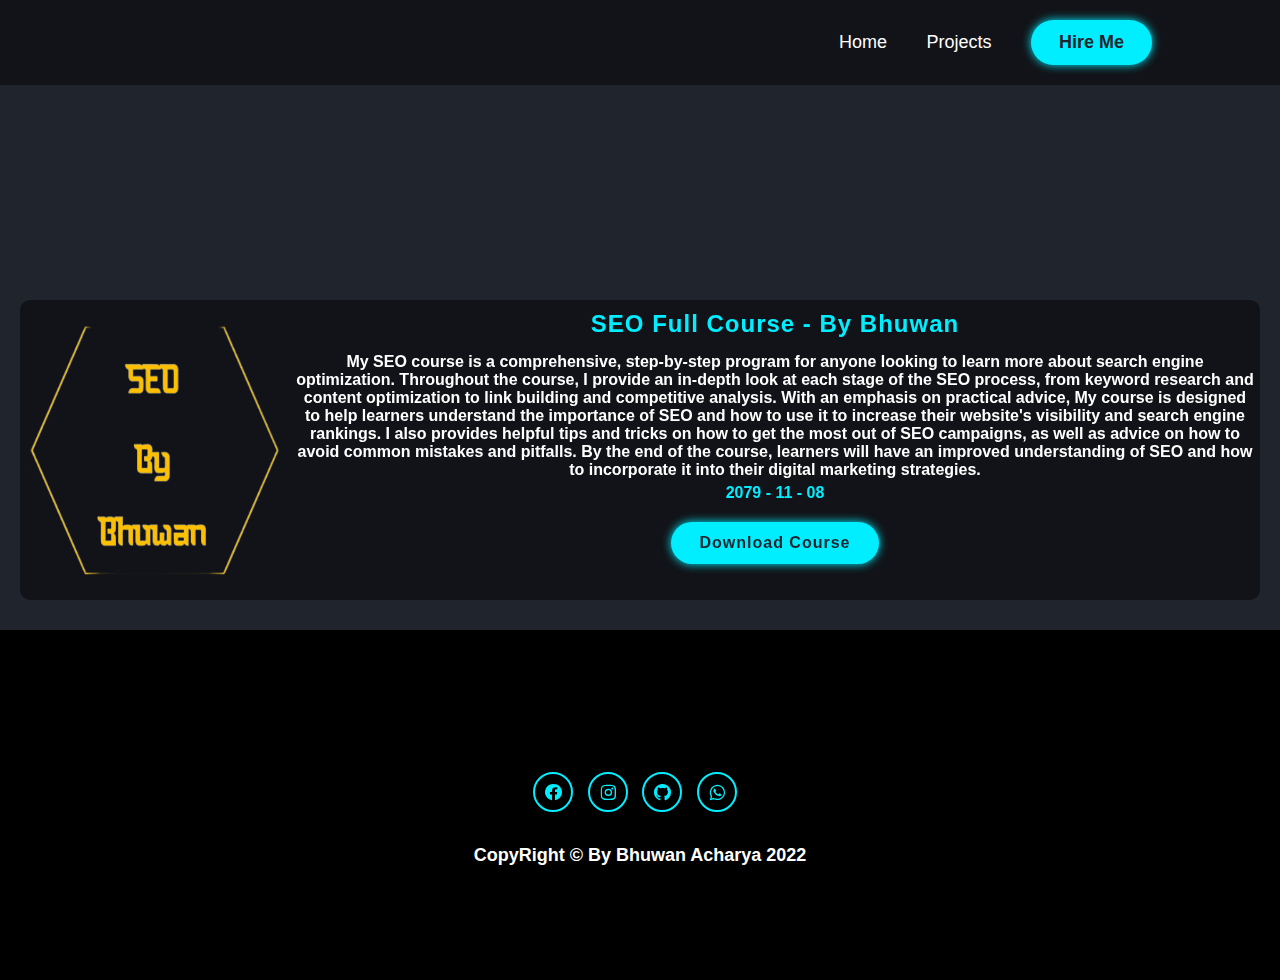
<file: blogs.html>
<!DOCTYPE html>
<html lang="en">
    <head>
        <meta charset="UTF-8">
        <meta http-equiv="X-UA-Compatible" content="IE=edge">
        <meta name="viewport" content="width=device-width, initial-scale=1.0">
        <title>Bhuwan Acharya | Portfolio  Website</title>
        <link href='https://unpkg.com/boxicons@2.1.4/css/boxicons.min.css' rel='stylesheet'>
        <link rel="stylesheet" href="css/style.css">
        <meta property="og:url" content=https://bhuwan597.github.io/portfolio/>
        <meta property="og:description"
            content="I am an experienced web developer with over three years of expertise in the web development field. I am knowledgeable in HTML, CSS, JavaScript, PHP, AJAX, Python, and Django." />
            <meta property="og:image" content="https://bhuwan597.github.io/portfolio/images/bhuwan.jpg" />
            <link rel="icon" href="./images/favicon.ico" sizes="any"><!-- 32×32 -->
            <link rel="apple-touch-icon" href="./images/apple-touch-icon.png">
            <link rel="icon" sizes="32x32" href="./images/favicon-32x32.png">
            <link rel="icon" sizes="192x192" href="./images/android-chrome-192x192.png">
            <link rel="icon" sizes="512x512" href="./images/android-chrome-512x512.png">
            <link rel="stylesheet" href="https://unpkg.com/aos@next/dist/aos.css">
            <meta name="google-site-verification" content="2KYior2X6gnKr3Bh37McsHZ3szvJanuZUABIRV83YZA" />
        </head>
<body>
    <header class="header">
        <a href="./index.html" class="logo">Port<span class="title-color">folio.</span> </a>
        <nav class="navbar">
            <a href="./index.html" style="--i:1">Home</a>
            <a href="./projects.html" style="--i:2">Projects</a>
            <!-- <a href="#" style="--i:3" class="active">Blogs</a> -->
            <!-- <a href="./contact.html" style="--i:4">Contact</a> -->
            <a href="https://wa.me/+9779821669048" class="hire-me" style="--i:5">Hire Me</a>
        </nav>
    </header>
    <section class="project-home">
        <div class="home-content">
            <h3>Checkout the Recent Blogs.</h3>
        </div>
    </section>
    <section class="projects">
        <div class="project-item">
            <img data-aos="fade-in" class="project-img" src="./images/SEO.png" alt="">
            <div class="project-info">
                <h2 data-aos="slide-down" class="project-title">SEO Full Course - By Bhuwan
                </h2>
                <p data-aos="slide-up" class="project-description">My SEO course is a comprehensive, step-by-step program for anyone looking to learn more about search engine optimization. Throughout the course, I provide an in-depth look at each stage of the SEO process, from keyword research and content optimization to link building and competitive analysis. With an emphasis on practical advice, My course is designed to help learners understand the importance of SEO and how to use it to increase their website's visibility and search engine rankings. I also provides helpful tips and tricks on how to get the most out of SEO campaigns, as well as advice on how to avoid common mistakes and pitfalls. By the end of the course, learners will have an improved understanding of SEO and how to incorporate it into their digital marketing strategies. </p>
                <p data-aos="fade-up" class="project-date">2079 - 11 - 08</p>
                <a data-aos="fade-up" download target="_blank" href="./downloadable/SEO-By Bhuwan.pdf" class="btn-2">Download Course</a>
                <br><br>
            </div>
        </div>
    </section>
    <footer>
        <div class="social-media" data-aos="fade-up">
            <a target="_blank" href="https://facebook.com/bhuwanacharya.998" ><i class='bx bxl-facebook-circle'></i></a>
            <a target="_blank" href="https://www.instagram.com/bhuvi_bhuwan/"><i class='bx bxl-instagram' ></i></a>
            <a target="_blank" href="https://github.com/bhuwan597"><i class='bx bxl-github' ></i></a>
            <a target="_blank" href="https://wa.me/+9779821669048"><i class='bx bxl-whatsapp' ></i></a>
        </div> 
        <p>CopyRight &copy; By Bhuwan Acharya 2022 </p>
    </footer>
    <script src="https://unpkg.com/aos@next/dist/aos.js"></script>
    <script>
      AOS.init({
        offset: 100,
        duration: 500,
      });
    </script>
</body>
</html>
</file>
<file: css/style.css>
@import url('https://fonts.googleapis.com/css2?family=Play&display=swap');
*{
    margin: 0px;
    padding: 0px;
    box-sizing: border-box;
    font-family: 'Poppins',sans-serif;
}
body{
    background-color: #1f242d;
    color: #fff;
    overflow-x: hidden;
}
.header{
    position: fixed;
    top: 0;
    left: 0;
    width: 100%;
    padding: 20px 10%;
    background: transparent;
    display: flex;
    justify-content: space-between;
    align-items: center;
    z-index: 100;
    background-color: #111318;
}
.logo{
    font-size: 25px;
    color: #fff;
    text-decoration: none;
    font-weight: 600;
    cursor: default;
    opacity: 0;
    animation: slideRight 1s ease forwards;
}
.navbar a{
    display: inline-block;
font-size: 18px;
color: #fff;
text-decoration: none;
font-weight: 500;
margin-left: 35px;
transition: .2s all linear;
animation: slideTop .3s ease forwards;
animation-delay: calc(.1s * var(--i));

}
.navbar a:hover,
.navbar a.active
{
    color: #0ef;
}
.title-color{
    color: #0ef;

}
.active{
    color: #0ef;

}
.home{
    position: relative;
    width: 100vw;
    height: 100vh;
    display: flex;
    justify-content: space-between;
    align-items: center;
    padding: 70px 10% 0;
    color: #fff;
}
.home-img img{
width: 440px;
opacity: 0;
animation: zoomIn 1s ease forwards, floatImage 4s ease-in-out infinite;
animation-delay: 2s,3s;
border-bottom: 6px solid black;
}
.home-content{
    max-width: 600px;
}
.home-content h3{
    font-size: 32px;
    font-weight: 700;
    opacity: 0;
    animation: slideBottom 1s ease forwards;
    animation-delay: .7s;
}
.home-content h3 span{
    color: #0ef;
}
.home-content h1{
    font-size: 56px;
    font-weight: 700;
    margin: -7px 0;
    opacity: 0;
    animation: slideRight 1s ease forwards;
    animation-delay: 1s;
}
.home-content h3:nth-of-type(2){
    margin: 5px;
    margin-bottom: 30px;
    animation: slideTop 1s ease forwards;
    animation-delay: .7s;
}
.home-content p{
    font-size:  1rem;
    text-align: justify;
    letter-spacing: 2px;
    opacity: 0;
    animation: slideLeft 1s ease forwards;
    animation-delay: 1.1s;
}
.social-media a{
    display: inline-flex;
    justify-content: center;
    align-items: center;
    width: 40px;
    height: 40px;
    background: transparent;
    border: 2px solid #0ef;
    border-radius: 50%;
    font-size: 20px;
    color: #0ef;
    text-decoration: none;
    margin: 30px 10px 30px 0;
    font-weight: 700;
    transition: .5s ease;
}
.social-media a:hover{
    background-color: #0ef;
    transform: scale(1.3);
    color: #1f242d;
    box-shadow: 0 0 20px #0ef;
}
.btn{
    margin-top: 20px;
    display: inline-block;
    padding: 12px 28px;
    background-color: #0ef;
    border-radius: 40px;
    box-shadow: 0 0 10px #0ef;
    font-size: 16px;
    color: #1f242d;
    letter-spacing: 1px;
    text-decoration: none;
    font-weight: 600;
    opacity: 0;
    animation: slideTop 1s ease forwards;
    animation-delay: calc(2s);
}
.btn-2{
    display: inline-block;
    padding: 12px 28px;
    background-color: #0ef;
    border-radius: 40px;
    box-shadow: 0 0 10px #0ef;
    font-size: 16px;
    color: #1f242d;
    letter-spacing: 1px;
    text-decoration: none;
    font-weight: 600;
}
.hire-me{
    color: #1f242d!important;
    background-color: #0ef;
    border-radius: 40px;
    box-shadow: 0 0 10px #0ef;
    padding: 12px 28px;
    font-weight: 700!important;


}
.skillz>.text{
    width: 70%;
    margin: 1.5rem auto;
    text-align: center;
}
.skillz .row{
    margin: 1rem 0;
}
.skillz .item{
    padding: 0.5rem 0;
    margin: 0.3rem 0;
}
.skillz .item-text{
display: flex;
justify-content: flex-start;
font-weight: 700;
position: relative;
font-size: 1rem;
}
.skillz .item-text span:last-child{
    position: absolute;
}
.skillz .item-text .w-90{
    margin-left: 85%;
}
.skillz .item-text .w-75{
    margin-left: 70%;
}
.skillz .item-text .w-85{
    margin-left: 80%;
}
.skillz .item-text .w-80{
    margin-left: 75%;
}
.skillz .item-text .w-70{
    margin-left: 65%;
}
.skillz .item-text .w-60{
    margin-left: 55%;
}
.skillz .item-text .w-68{
    margin-left: 63%;
}
.title h2{
    font-size: 56px;
    font-weight: 700;
    text-align: center !important;
    margin-bottom: 20px;
    color: #0ef;
    letter-spacing: 5px;
}
.text{
    letter-spacing: 2px;
}
.skillz h2{
    text-align: left;
    margin-left: 2rem;
}
.progress{
    margin: 0.8rem 0;
    border-radius: 10px;
    height: 16px;
    width: 100%;
    background-color: #111318;
    overflow: hidden;
}
.progress-bar{
    background: #0ef;
    height: 100%;
    border-top-right-radius: 2px;
    border-bottom-right-radius: 2px;
}
.progress-bar.w-90{
    width: 90%;
}
.progress-bar.w-70{
    width: 70%;
}
.progress-bar.w-75{
    width: 75%;
}
.progress-bar.w-85{
    width: 85%;
}
.progress-bar.w-80{
    width: 80%;
}
.progress-bar.w-68{
    width: 68%;
}
.progress-bar.w-60{
    width: 60%;
}

.skillz .row{
    display: grid;
    grid-template-columns: repeat(2,1fr);
    grid-gap: 2rem;
    padding: 0 3rem;
}
.contact-me{
    width: 100%;
    height: 290px;
    background-color: #111318;
    display: flex;
    align-items: center;
    flex-direction: column;
    justify-content: center;
}
.contact-me p{
    color: #fff;
    font-size: 30px;
    font-weight: 800;
    margin-bottom: 25px;
}
.btn-2:hover{
   background-color: #fff;
    cursor: pointer;
}

footer{
    position: relative;
    width: 100%;
    height: 350px;
    background-color: black;
    display: flex;
    flex-direction: column;
    align-items: center;
    justify-content: center;
}
footer p:nth-child(1){
    font-size: 30px;
    color: #fff;
    margin-bottom: 20px;
    font-weight: 800;

}
footer p:nth-child(2){
    font-size: 18px;
    color: #fff;
    text-align: center;
    line-height: 26px;
    width: 500px;
    font-weight: 800;

}
.end{
    position: absolute;
    color: #0ef;
    bottom: 35px;
    font-size: 14px;
}
.about-section{
    width: 100%;
    padding: 100px 0px;
    background-color: #111318;
    margin-bottom: 30px;
}
.about-section img{
    height: auto;
    width: 450px;
    margin: 0px 20px;
    border-radius: 59px

}
.about-text{
    width: 550px;
}
.main-about{
    width: 1130px;
    max-width: 95%;
    margin: 0 auto;
    display: flex;
    align-items: center;
    justify-content: space-around;
}
.about-text h2{
    color: #fff;
    font-size: 75px;
    text-transform: capitalize;
    margin-bottom: 20px;
}
.about-text h5{
    letter-spacing: 2px;
    font-size: 22px;
    text-transform: capitalize;
}
.about-text p{
    margin-top: 10px;
    color: #fff;
    letter-spacing: 1px;
    line-height: 28px;
    font-size: 18px;
    margin-bottom: 45px;
    text-align: justify;
}
@keyframes slideRight{
    0%{
        transform: translateX(-100px);
        opacity: 0;
    }
    100%{
        transform: translateX(0);
        opacity: 1;
    }
}
@keyframes slideLeft{
    0%{
        transform: translateX(100px);
        opacity: 0;
    }
    100%{
        transform: translateX(0);
        opacity: 1;
    }
}
@keyframes slideTop{
    0%{
        transform: translateY(100px);
        opacity: 0;
    }
    100%{
        transform: translateY(0);
        opacity: 1;
    }
}
@keyframes slideBottom{
    0%{
        transform: translateY(-100px);
        opacity: 0;
    }
    100%{
        transform: translateY(0);
        opacity: 1;
    }
}
@keyframes zoomIn{
    0%{
        transform: scale(0);
        opacity: 0;
    }
    100%{
        transform: scale(1);
        opacity: 1;
    }
}
@keyframes floatImage{
    0%{
        transform: translateY(0);
    }
    50%{
        transform: translateY(-24px);

    }
    100%{
        transform: translateY(0);

    }
}
@media only screen and (max-width: 908px) {
    .main, .skills {
      display: none!important;
    }
    .home-img img{
        width: 300px;
    }
    .home{
        margin-top: 5vh;
        flex-direction: column;
        height: auto;
    }
    .navbar a{
        margin-left: 10px;
    }
    .hire-me{
        padding: 7px 15px !important;
    }
    .logo{
        font-size: 18px;
    }
    .navbar a{
        font-size: 14px;
    }
    .main-about{
      flex-direction: column-reverse;
      width: 100%;
    }
    .about-text h2{
       font-size: 60px;
    }
    .about-text h5{
        padding: 5px;
    }
    .about-text p{
        text-align: center;
        padding: 10px;
    }
    .about-text{
        display: flex;
        flex-direction: column;
        justify-content: center;
        align-items: center;

    }
    .contact-me p{
        text-align: center;
    }
  footer{
    height: auto;
  }
  .end{
    bottom: 0px;
}
    footer p{
        text-align: center;
        padding: 10px;
    }
    .skillz .row{
        grid-template-columns: repeat(1,1fr);
    }
    .project-item{
        flex-direction: column;
        justify-content: center;
        align-items: center;
    }
    .project-title{
        text-align:center;
    }
    .project-description{
       padding: 20px!important;
       text-align: justify !important;
    }
  }
  .about-text{
    width: 100%;
  }
.about-section img{
    margin-top: 20px;
    padding: 20px;
    width: 300px;
    opacity: 0;
    animation: zoomIn 1s ease forwards, floatImage 4s ease-in-out infinite;
    border-bottom: 6px solid black;
}
footer{
    padding: 10px;
}
footer p:nth-child(2) {
    width: 100%;
}
.projects{
    display: flex;
    flex-direction: column;
    padding: 20px;
}
.project-item{
    display: flex;
    justify-content: center;
    align-items: center;
    background-color: #111318;
    border-radius: 10px;
    margin: 10px 0;
}
.project-info{
    display: flex;
    flex-direction: column;
    justify-content: center;
    align-items: center;
}
.project-img{
    width: 250px;
    border-radius: 30px;
    margin: 10px;
    height: 250px;
}
.project-title{
    color: #0ef;
    margin: 10px 0;
    letter-spacing: 1px;
}
.project-description{
    font-weight: 600;
    padding: 5px;
    text-align: center;
}
.project-date{
    color: #0ef;
    font-weight: 900;
    margin-bottom: 20px;
}
.project-home{
    position: relative;
    width: 100vw;
    height: 30vh;
    display: flex;
    justify-content: space-between;
    align-items: center;
    padding: 70px 10% 0;
    color: #fff;
}
.project-language{
    font-weight: 500;
    font-style: italic;
    color: #534ba1;
}
::-webkit-scrollbar{
    width: 10px;
}
::-webkit-scrollbar-thumb{
    background: linear-gradient(transparent,#0ef);
    border-radius: 12px;
}
</file>
